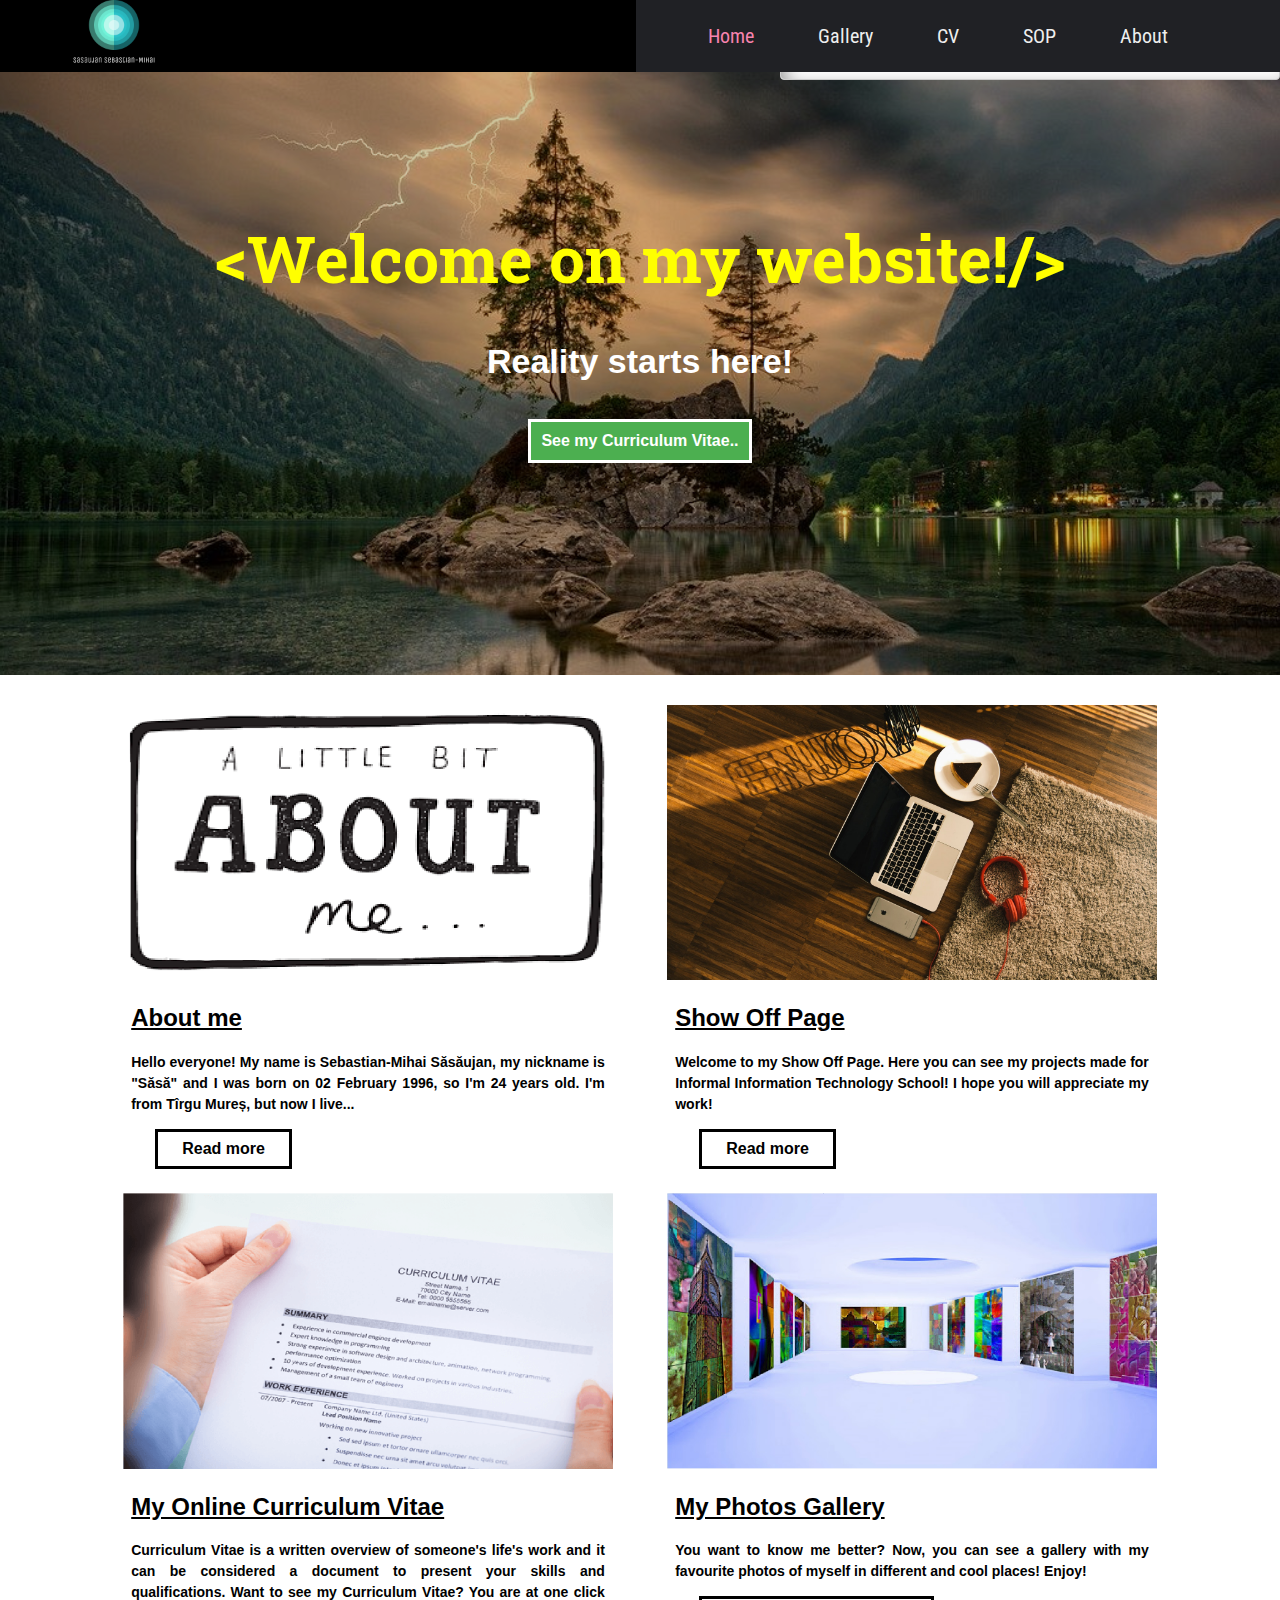
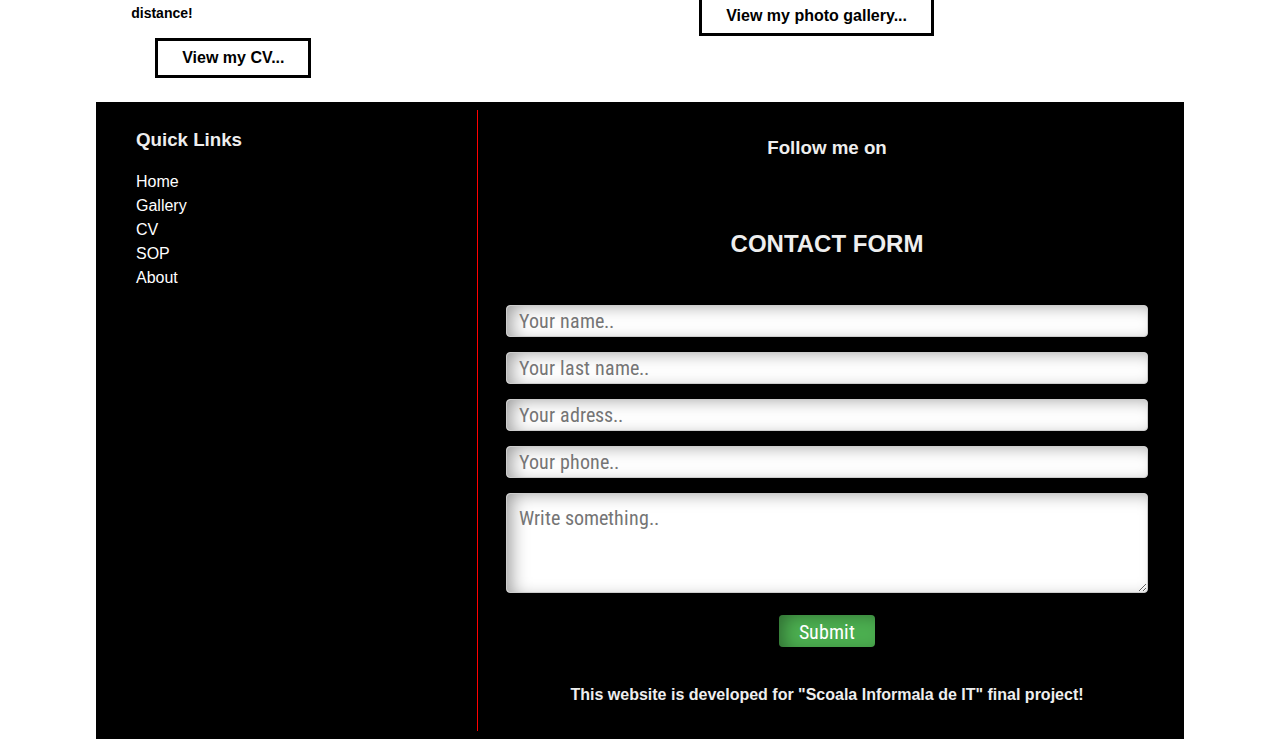
<file: index.html>
<!DOCTYPE html>
<html lang="en">

<head>
    <meta charset="UTF-8">
    <meta name="viewport" content="width=device-width, initial-scale=1.0">
    <meta http-equiv="X-UA-Compatible" content="ie=edge">
    <link rel="stylesheet" href="https://use.fontawesome.com/releases/v5.1.0/css/all.css"
        integrity="sha384-lKuwvrZot6UHsBSfcMvOkWwlCMgc0TaWr+30HWe3a4ltaBwTZhyTEggF5tJv8tbt" crossorigin="anonymous">
    <link href="https://fonts.googleapis.com/css?family=Roboto|Roboto+Condensed|Roboto+Slab" rel="stylesheet">
    <link rel="stylesheet" href="style.css">
    <title>Sebastian-Mihai-Săsăujan's blog</title>
</head>

<body>
    <div id="slideout-menu">
        <ul>
            <li>
                <a href="index.html">Home</a>
            </li>
            <li>
                <a href="mygallery.html">Gallery</a>
            </li>
            <li>
                <a href="CV-Sebastian-Mihai-Săsăujan.pdf">CV</a>
            </li>
            <li>
                <a href="showoffpage.html">SOP</a>
            </li>
            <li>
                <a href="about.html">About</a>
            </li>
            <li>
                <input type="text" placeholder="Search Here">
            </li>
        </ul>
    </div>

    <nav>
        <div id="logo-img">
            <a href="index.html">
                <img src="img/logo.png" alt="GTCoding Logo">
            </a>
        </div>
        <div id="menu-icon">
            <i class="fas fa-bars"></i>
        </div>
        <ul>
            <li>
                <a class="active" href="index.html">Home</a>
            </li>
            <li>
                <a href="mygallery.html">Gallery</a>
            </li>
            <li>
                <a href="CV-Sebastian-Mihai-Săsăujan.pdf">CV</a>
            </li>
            <li>
                <a href="showoffpage.html">SOP</a>
            </li>
            <li>
                <a href="about.html">About</a>
            </li>
            <li>
                <div id="search-icon">
                    <i class="fas fa-search"></i>
                </div>
            </li>
        </ul>
    </nav>

    <div id="searchbox">
        <input type="text" placeholder="Search Here">
    </div>

    <div id="banner">
        <h1>&lt;Welcome on my website!/&gt;</h1>
        <h3>Reality starts here!</h3>
        <button class="see-my-cv-button" onclick="window.location.href = 'CV-Sebastian-Mihai-Săsăujan.pdf';">See my
            Curriculum Vitae..</button>
    </div>

    <main>

        <section>
            <div class="card">
                <div class="card-image">
                    <a href="about.html">
                        <img src="img/about-me-photo-card-description.png" alt="Card Image">
                    </a>
                </div>

                <div class="card-description">
                    <a href="about.html">
                        <h2><u>About me</u></h2>
                    </a>
                    <p class="for-description">
                        Hello everyone! My name is Sebastian-Mihai Săsăujan, my nickname is "Săsă" and I was born on 02
                        February 1996, so I'm 24 years old.
                        I'm from Tîrgu Mureș, but now I live...
                    </p>
                    <a href="about.html" class="btn-readmore">Read more</a>
                </div>
            </div>

            <div class="card">
                <div class="card-image">
                    <a href="showoffpage.html">
                        <img src="img/2.jpg" alt="Card Image">
                    </a>
                </div>

                <div class="card-description">
                    <a href="showoffpage.html">
                        <h2><u>Show Off Page</u></h2>
                    </a>
                    <p class="for-description">
                        Welcome to my Show Off Page. Here you can see my projects made for Informal Information
                        Technology School! I hope you will appreciate my work!
                    </p>
                    <a href="showoffpage.html" class="btn-readmore">Read more</a>
                </div>
            </div>
        </section>

        <section>
            <div class="card">
                <div class="card-image">
                    <a href="CV-Sebastian-Mihai-Săsăujan.pdf">
                        <img src="img/cv-photo-card-description.png" alt="Card Image">
                    </a>
                </div>

                <div class="card-description">
                    <a href="CV-Sebastian-Mihai-Săsăujan.pdf">
                        <h2><u>My Online Curriculum Vitae</u></h2>
                    </a>
                    <p class="for-description">
                        Curriculum Vitae is a written overview of someone's life's work and it can be considered a
                        document to present your skills and qualifications. Want to see my Curriculum Vitae? You are at
                        one click distance!
                    </p>
                    <a href="CV-Sebastian-Mihai-Săsăujan.pdf" class="btn-readmore">View my CV...</a>
                </div>
            </div>

            <div class="card">
                <div class="card-image">
                    <a href="mygallery.html">
                        <img src="img/my-gallery-photo-card-description.jpg" alt="Card Image">
                    </a>
                </div>

                <div class="card-description">
                    <a href="mygallery.html">
                        <h2><u>My Photos Gallery</u></h2>
                    </a>
                    <p class="for-description">
                        You want to know me better? Now, you can see a gallery with my favourite photos of myself in
                        different and cool places! Enjoy!
                    </p>
                    <a href="mygallery.html" class="btn-readmore">View my photo gallery...</a>
                </div>
            </div>
        </section>

        <footer>
            <div id="left-footer">
                <h3>Quick Links</h3>
                <p>
                    <ul>
                        <li>
                            <a href="index.html">Home</a>
                        </li>
                        <li>
                            <a href="mygallery.html">Gallery</a>
                        </li>
                        <li>
                            <a href="CV-Sebastian-Mihai-Săsăujan.pdf">CV</a>
                        </li>
                        <li>
                            <a href="showoffpage.html">SOP</a>
                        </li>
                        <li>
                            <a href="about.html">About</a>
                        </li>
                    </ul>
                </p>

                <div class="watch-container">
                    <canvas id="canvas" width="250" height="250" style="background-color: transparent">
                    </canvas>
                </div>

            </div>

            <div id="right-footer">
                <h3>Follow me on</h3>
                <div id="social-media-footer">
                    <ul>
                        <li>
                            <a href="https://www.facebook.com/sebastian.sasaujan">
                                <i class="fab fa-facebook"></i>
                            </a>
                        </li>
                        <li>
                            <a href="https://github.com/Shindevil/MyOnlineCV">
                                <i class="fab fa-github"></i>
                            </a>
                        </li>
                    </ul>

                    <h2 class=contact-form-title>CONTACT FORM</h2>

                    <div class="container">
                        <form action="/action_page.php">

                            <input type="text" id="fname" name="firstname" placeholder="Your name..">

                            <input type="text" id="lname" name="lastname" placeholder="Your last name..">

                            <input type="text" id="adress" name="adress" placeholder="Your adress..">

                            <input type="text" id="phone" name="phone" placeholder="Your phone..">

                            <textarea id="subject" name="subject" placeholder="Write something.."
                                style="height:100px"></textarea>

                            <input type="submit" value="Submit">
                        </form>
                    </div>

                </div>
                <p class=footer-message>This website is developed for "Scoala Informala de IT" final project!</p>
            </div>
        </footer>

    </main>

    <script src="main.js"></script>
    
</body>
</html>
</file>
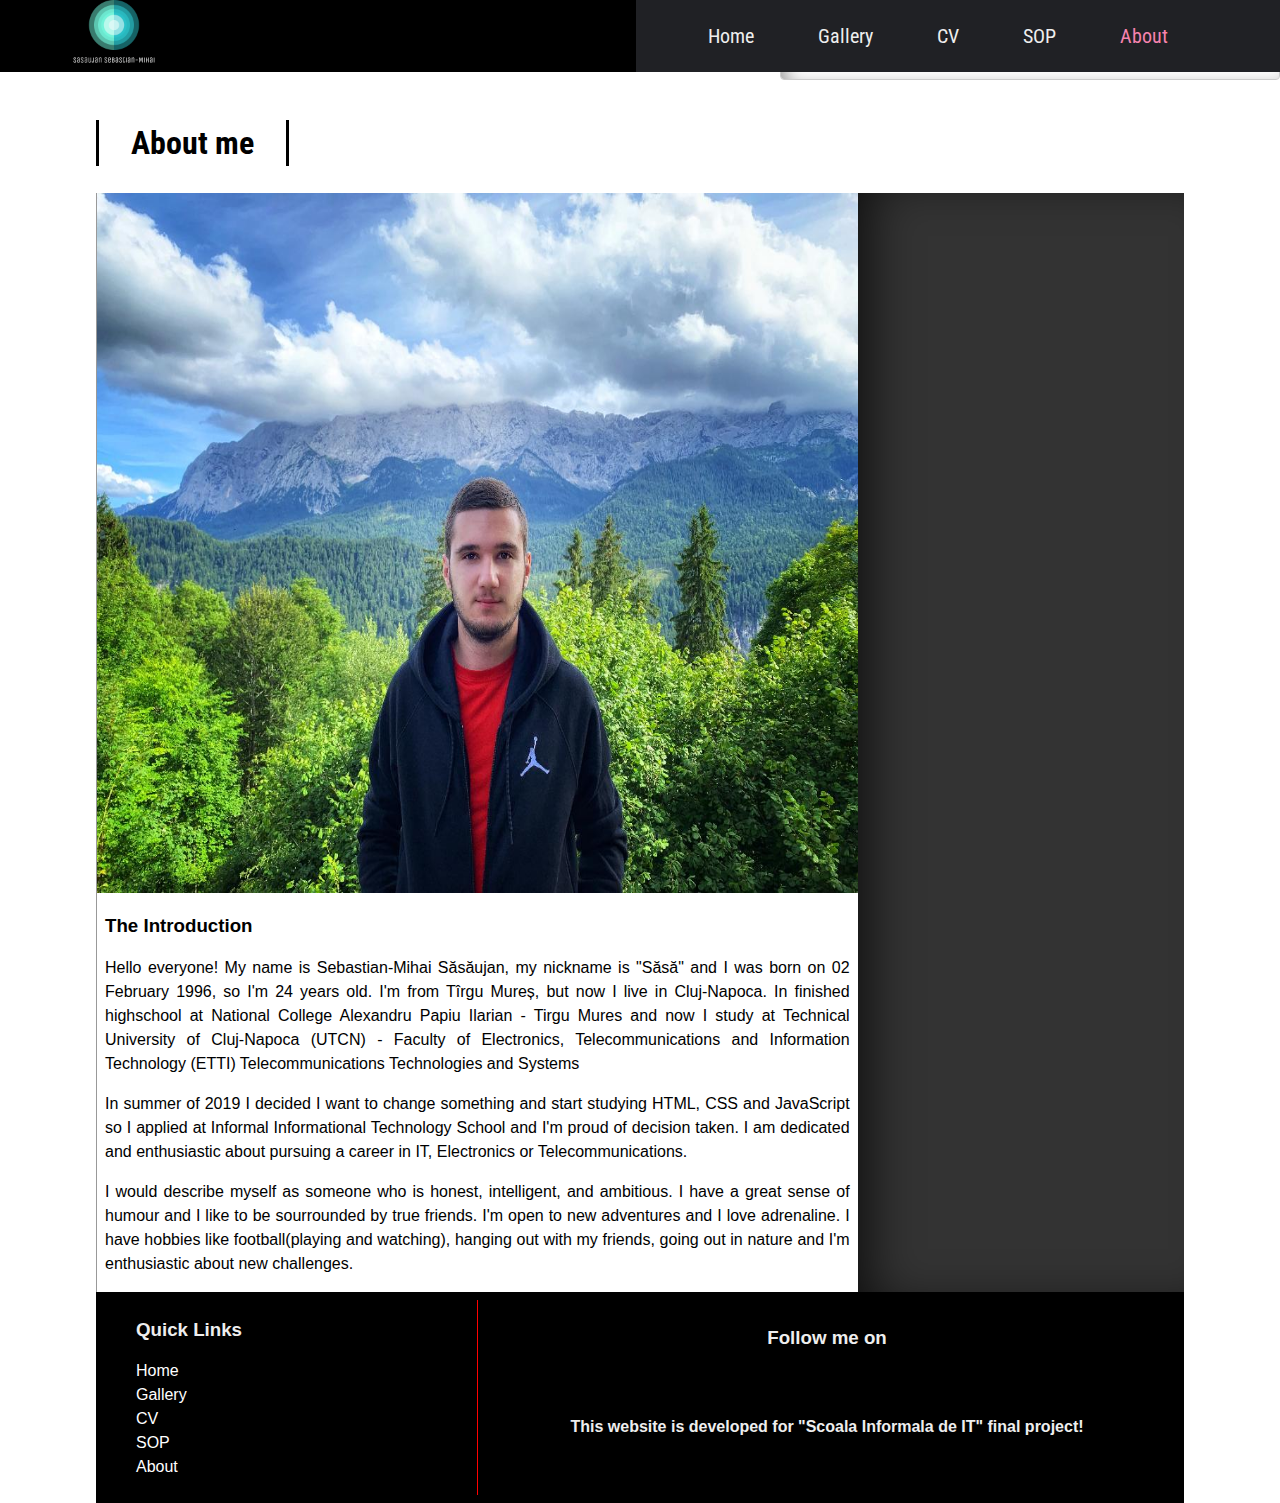
<file: about.html>
<!DOCTYPE html>
<html lang="en">

<head>
    <meta charset="UTF-8">
    <meta name="viewport" content="width=device-width, initial-scale=1.0">
    <meta http-equiv="X-UA-Compatible" content="ie=edge">
    <link rel="stylesheet" href="https://use.fontawesome.com/releases/v5.1.0/css/all.css"
        integrity="sha384-lKuwvrZot6UHsBSfcMvOkWwlCMgc0TaWr+30HWe3a4ltaBwTZhyTEggF5tJv8tbt" crossorigin="anonymous">
    <link href="https://fonts.googleapis.com/css?family=Roboto|Roboto+Condensed|Roboto+Slab" rel="stylesheet">
    <link rel="stylesheet" href="style.css">
    <title>About me</title>
</head>

<body>
    <div id="slideout-menu">
        <ul>
            <li>
                <a href="index.html">Home</a>
            </li>
            <li>
                <a href="mygallery.html">Gallery</a>
            </li>
            <li>
                <a href="CV-Sebastian-Mihai-Săsăujan.pdf">My CV</a>
            </li>
            <li>
                <a href="showoffpage.html">Projects</a>
            </li>
            <li>
                <a href="about.html">About</a>
            </li>
            <li>
                <input type="text" placeholder="Search Here">
            </li>
        </ul>
    </div>

    <nav>
        <div id="logo-img">
            <a href="index.html">
                <img src="img/logo.png" alt="GTCoding Logo">
            </a>
        </div>
        <div id="menu-icon">
            <i class="fas fa-bars"></i>
        </div>
        <ul>
            <li>
                <a href="index.html">Home</a>
            </li>
            <li>
                <a href="mygallery.html">Gallery</a>
            </li>
            <li>
                <a href="CV-Sebastian-Mihai-Săsăujan.pdf">CV</a>
            </li>
            <li>
                <a href="showoffpage.html">SOP</a>
            </li>
            <li>
                <a class="active" href="about.html">About</a>
            </li>
            <li>
                <div id="search-icon">
                    <i class="fas fa-search"></i>
                </div>
            </li>
        </ul>
    </nav>

    <div id="searchbox">
        <input type="text" placeholder="Search Here">
    </div>

    <main>

        <h2 class="page-heading">About me</h2>
        <div id="post-container">
            <section id="blogpost">
                <div class="card">
                    <div class="card-image">
                        <img class="about-me-photo" src="img/aboutmephoto.jpg" alt="Card Image">
                    </div>
                    <div class="card-description">
                        <h3>The Introduction</h3>
                        <p class="about-description">Hello everyone! My name is Sebastian-Mihai Săsăujan, my nickname is
                            "Săsă" and I was born on 02 February 1996, so I'm 24 years old.
                            I'm from Tîrgu Mureș, but now I live in Cluj-Napoca. In finished highschool at National
                            College Alexandru Papiu Ilarian - Tirgu Mures and now I study at Technical University of
                            Cluj-Napoca (UTCN) - Faculty of Electronics,
                            Telecommunications and Information Technology (ETTI)
                            Telecommunications Technologies and Systems </p>
                        <p class="about-description">In summer of 2019 I decided I want to change something and start
                            studying HTML, CSS and JavaScript so I applied at Informal Informational Technology School
                            and I'm proud of decision taken.
                            I am dedicated and enthusiastic about pursuing a career in IT, Electronics or
                            Telecommunications.</p>
                        <p class="about-description">I would describe myself as someone who is honest, intelligent, and
                            ambitious. I have a great sense of humour and I like to be sourrounded by true friends. I'm
                            open to new adventures and I love adrenaline.
                            I have hobbies like football(playing and watching), hanging out with my friends, going out
                            in nature and I'm enthusiastic about new challenges. </p>
                    </div>
                </div>

            </section>

            <aside id="sidebar">

            </aside>
        </div>

        <footer>
            <div id="left-footer">
                <h3>Quick Links</h3>
                <p>
                    <ul>
                        <li>
                            <a href="index.html">Home</a>
                        </li>
                        <li>
                            <a href="mygallery.html">Gallery</a>
                        </li>
                        <li>
                            <a href="CV-Sebastian-Mihai-Săsăujan.pdf">CV</a>
                        </li>
                        <li>
                            <a href="showoffpage.html">SOP</a>
                        </li>
                        <li>
                            <a href="about.html">About</a>
                        </li>
                    </ul>
                </p>
            </div>

            <div id="right-footer">
                <h3>Follow me on</h3>
                <div id="social-media-footer">
                    <ul>
                        <li>
                            <a href="https://www.facebook.com/sebastian.sasaujan">
                                <i class="fab fa-facebook"></i>
                            </a>
                        </li>
                        <li>
                            <a href="https://github.com/Shindevil/MyOnlineCV">
                                <i class="fab fa-github"></i>
                            </a>
                        </li>
                    </ul>
                </div>
                <p class=footer-message>This website is developed for "Scoala Informala de IT" final project!</p>
            </div>
        </footer>

    </main>

    <script src="main.js"></script>
    
</body>
</html>
</file>
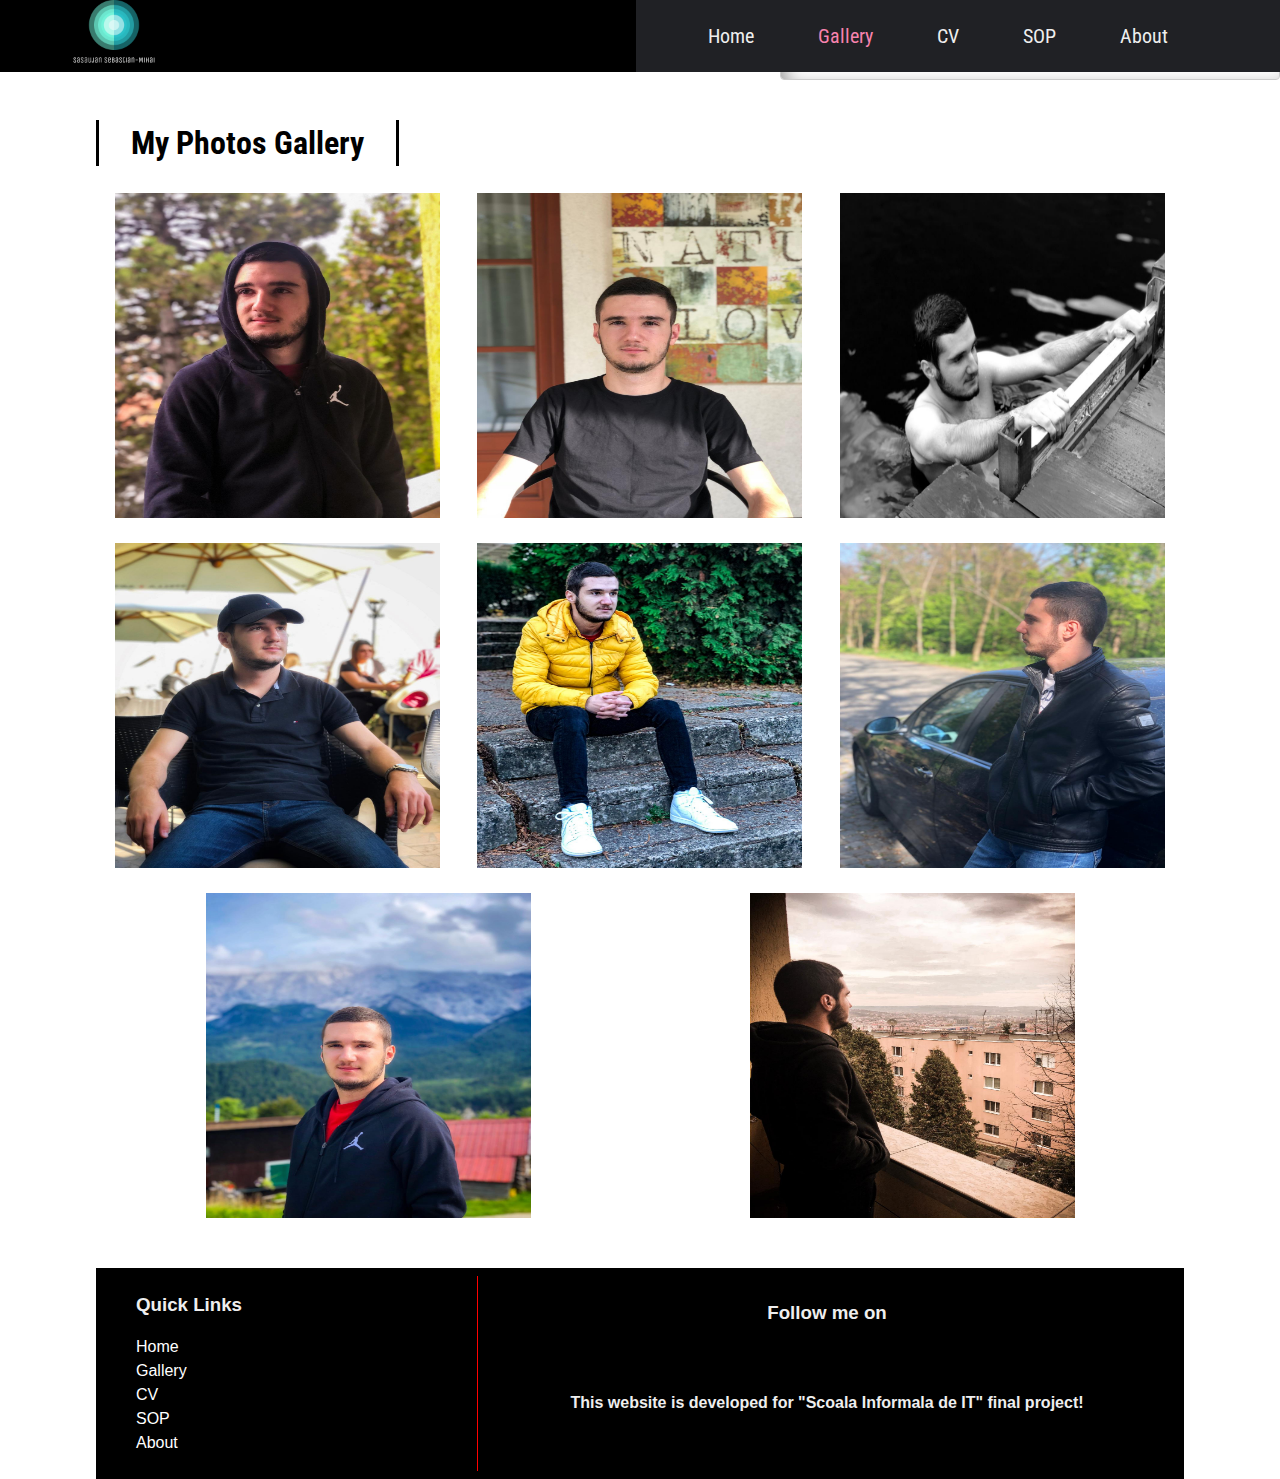
<file: mygallery.html>
<!DOCTYPE html>
<html lang="en">

<head>
    <meta charset="UTF-8">
    <meta name="viewport" content="width=device-width, initial-scale=1.0">
    <meta http-equiv="X-UA-Compatible" content="ie=edge">
    <link rel="stylesheet" href="https://use.fontawesome.com/releases/v5.1.0/css/all.css"
        integrity="sha384-lKuwvrZot6UHsBSfcMvOkWwlCMgc0TaWr+30HWe3a4ltaBwTZhyTEggF5tJv8tbt" crossorigin="anonymous">
    <link href="https://fonts.googleapis.com/css?family=Roboto|Roboto+Condensed|Roboto+Slab" rel="stylesheet">
    <link rel="stylesheet" href="style.css">
    <title>About me</title>

</head>

<body>
    <div id="slideout-menu">
        <ul>
            <li>
                <a href="index.html">Home</a>
            </li>
            <li>
                <a href="mygallery.html">Gallery</a>
            </li>
            <li>
                <a href="CV-Sebastian-Mihai-Săsăujan.pdf">My CV</a>
            </li>
            <li>
                <a href="showoffpage.html">Projects</a>
            </li>
            <li>
                <a href="about.html">About</a>
            </li>
            <li>
                <input type="text" placeholder="Search Here">
            </li>
        </ul>
    </div>

    <nav>
        <div id="logo-img">
            <a href="index.html">
                <img src="img/logo.png" alt="GTCoding Logo">
            </a>
        </div>
        <div id="menu-icon">
            <i class="fas fa-bars"></i>
        </div>
        <ul>
            <li>
                <a href="index.html">Home</a>
            </li>
            <li>
                <a class="active" href="mygallery.html">Gallery</a>
            </li>
            <li>
                <a href="CV-Sebastian-Mihai-Săsăujan.pdf">CV</a>
            </li>
            <li>
                <a href="showoffpage.html">SOP</a>
            </li>
            <li>
                <a href="about.html">About</a>
            </li>
            <li>

            </li>
            <li>
                <div id="search-icon">
                    <i class="fas fa-search"></i>
                </div>
            </li>
        </ul>
    </nav>

    <div id="searchbox">
        <input type="text" placeholder="Search Here">
    </div>

    <main>

        <h2 class="page-heading">My Photos Gallery</h2>

        <section id="photos">
            <img class="photos-distance" src="img/gallery1.jpg">
            <img class="photos-distance" src="img/gallery2.jpg">
            <img class="photos-distance" src="img/gallery3.jpg">
            <img class="photos-distance" src="img/gallery4.jpg">
            <img class="photos-distance" src="img/gallery5.jpg">
            <img class="photos-distance" src="img/gallery6.jpg">
            <img class="photos-distance" src="img/gallery7.jpg">
            <img class="photos-distance" src="img/gallery8.jpg">
        </section>

        <footer>
            <div id="left-footer">
                <h3>Quick Links</h3>
                <p>
                    <ul>
                        <li>
                            <a href="index.html">Home</a>
                        </li>
                        <li>
                            <a href="mygallery.html">Gallery</a>
                        </li>
                        <li>
                            <a href="CV-Sebastian-Mihai-Săsăujan.pdf">CV</a>
                        </li>
                        <li>
                            <a href="showoffpage.html">SOP</a>
                        </li>
                        <li>
                            <a href="about.html">About</a>
                        </li>
                    </ul>
                </p>
            </div>

            <div id="right-footer">
                <h3>Follow me on</h3>
                <div id="social-media-footer">
                    <ul>
                        <li>
                            <a href="https://www.facebook.com/sebastian.sasaujan">
                                <i class="fab fa-facebook"></i>
                            </a>
                        </li>
                        <li>
                            <a href="https://github.com/Shindevil/MyOnlineCV">
                                <i class="fab fa-github"></i>
                            </a>
                        </li>
                    </ul>
                </div>
                <p class=footer-message>This website is developed for "Scoala Informala de IT" final project!</p>
            </div>
        </footer>

    </main>

    <script src="main.js"></script>

</body>

</html>
</file>
<file: style.css>
body {
  font-family: "Roboto", sans-serif;
  margin: 0;
}

h1 {
  padding: 8px;
  background: transparent;
  border-radius: 8px;
  margin: 0;
  font-size: 64px;
  font-family: "Roboto Slab", serif;
  color: yellow;
}

p {
  line-height: 1.5;
}

main {
  margin: 0 auto;
}

a {
  text-decoration: none;
  color: black;
}

a:hover {
  text-decoration: underline;
}

/* Inputs */

input,
textarea {
  height: 32px;
  padding: 0 16px;
  font-family: "Roboto Condensed", sans-serif;
  font-size: 20px;
  border: none;
  box-shadow: inset 8px 3px 18px -4px rgba(0, 0, 0, 0.4);
}

input:focus,
textarea:focus {
  outline: none;
}

/* Banner */

#banner {
  height: 75vh;
  display: flex;
  align-items: center;
  justify-content: center;
  flex-direction: column;
  background: rgba(0, 0, 0, 0.2) url("img/3.jpg");
  background-size: cover;
  background-attachment: fixed;
  background-position: center;
  background-blend-mode: overlay;
  color: white;
  margin-bottom: 30px;
}

#banner h3 {
  background: transparent;
  border-radius: 8px;
  padding: 0 24px;
  font-size: 34px;
}

/* Search Box */

#searchbox {
  position: fixed;
  right: 0;
  top: 24px;
  width: 500px;
  pointer-events: none;
  z-index: 50;
  transition: 0.4s;
}

#searchbox input {
  height: 48px;
  width: 100%;
}

/* Navigation */

nav {
  height: 72px;
  background: #202125;
  width: 100%;
  margin: 0;
  position: fixed;
  font-family: "Roboto Condensed", sans-serif;
  font-size: 20px;
  display: flex;
  justify-content: space-between;
  padding: 0 16px 0 0;
  box-sizing: border-box;
  z-index: 100;
}

nav a {
  padding: 0 32px;
  color: #eee;
  transition: 0.4s;
}

nav a:hover {
  text-decoration: none;
  color: red;
}

nav ul {
  display: flex;
  list-style: none;
  justify-content: space-around;
  align-items: center;
  height: 100%;
  margin: 0;
}

.active {
  color: #f783ae;
}

#logo-img {
  display: flex;
  height: 100%;
  width: 100%;
  background: #111;
  padding: 0 32px;
  align-items: center;
  color: white;
  transition: 0.4s;
}

#logo-img img {
  height: 100px;
}

#logo-img:hover {
  background: black;
}

#menu-icon {
  height: 100%;
  font-size: 28px;
  padding: 0 4px;
  color: #eee;
  display: none;
  align-items: center;
}

/* Search Icon */

#search-icon {
  color: white;
  padding: 0 32px;
  cursor: pointer;
  transition: 0.4s;
}

#search-icon:hover {
  color: red;
}

/* Slideout Menu */

#slideout-menu {
  display: none;
  background: #2d3436;
  z-index: 100;
  position: fixed;
  transition: 0.4s;
  margin-top: 72px;
  width: 100%;
  text-align: center;
  opacity:0;
  pointer-events:none;
}

#slideout-menu ul {
  list-style: none;
  padding: 0 32px;
}

#slideout-menu ul li {
  padding: 8px;
}

#slideout-menu a {
  font-family: "Roboto Condensed", sans-serif;
  font-size: 20px;
  color: white;
}

#slideout-menu input {
  width: 85%;
  padding: 8px;
  font-family: "Roboto Condensed", sans-serif;
  font-size: 20px;
  text-align: center;
}

/* Sections */

section {
  display: flex;
  justify-content: space-around;
  flex-wrap: wrap;
}

/*.section-heading {
  font-size: 32px;
  font-family: "Roboto Condensed", sans-serif;
  border-left: 3px solid black;
  border-right: 3px solid black;
  transition: all 0.4s;
  display: inline-block;
  padding: 4px 32px;
}

.section-heading:hover {
  padding: 4px 48px;
  background: red;
}*/

/* Section Source */

/*#section-source p {
  padding: 8px;
  text-align: center;
}

#section-source a {
  margin: 8px;
  text-align: center;
}*/

/* Card */

.card-image {
  transition: 0.4s;
}

.card-image:hover {
  box-shadow: 0 10px 6px -6px #777;
}

.card .card-description {
  padding: 0 8px;
}

.card-meta-blogpost{
  color:#333;
  font-size:14px;
  padding: 16px;
  font-family:'Roboto Slab', serif;
}

.card-meta-blogpost a{
  color:#333;
}

/* Button Read more */

.btn-readmore {
  padding: 8px 24px;
  border: 3px solid black;
  transition: 0.4s;
  display: inline-block;
  margin-bottom: 24px;
  margin-left: 24px;
  font-weight: bold;
  cursor: pointer;
  background: white;
}

.btn-readmore:hover {
  background: red;
  text-decoration: none;
  padding: 8px 64px 8px 24px;
  color: white;
}

/* Footer */

footer {
  background: black;
  padding: 8px;
  color: #eee;
  display: flex;
}

footer a {
  color: white;
}

footer #left-footer {
  flex: 1;
  border-right: 1px solid red;
  padding-left: 32px;
}

footer #left-footer ul {
  padding: 0;
  list-style: none;
  line-height: 1.5;
}

footer #right-footer {
  flex: 2;
  padding: 8px;
  text-align: center;
}

footer #social-media-footer a .fa-facebook,
footer #social-media-footer a .fa-youtube,
footer #social-media-footer a .fa-github {
  color: white;
  transition: 0.4s;
}

footer #social-media-footer ul {
  display: flex;
  list-style: none;
  justify-content: center;
  padding: 0;
}

footer #social-media-footer ul li {
  font-size: 48px;
  padding: 16px;
  transition: 0.4s;
}

footer #social-media-footer ul li:hover a .fa-youtube {
  color: red;
}

footer #social-media-footer ul li:hover a .fa-facebook {
  color: #3b5998;
}

footer #social-media-footer ul li:hover a .fa-github {
  color: #bbb;
}

/* Blog List page */

.page-heading{
  font-size:32px;
  font-family:'Roboto Condensed', sans-serif;
  border-left:3px solid black;
  border-right:3px solid black;
  transition: all 0.4s;
  display:inline-block;
  padding:4px 32px;
  margin-top: 120px;
}

.page-heading:hover{
  padding:4px 48px;
  background:red;
}

.card-meta{
  color:#333;
  font-size: 14px;
  padding-left:8px;
  font-family:'Roboto Slab', serif;
}

.card-meta a{
  color:#333;
}

/* Pagination */

.pagination{
  padding:8px;
  text-align:center;
  font-weight:bold;
}

.pagination a{
  border-top: 3px solid white;
  display: inline-block;
  padding:8px 16px;
  transition:0.4s;
}

.pagination a:hover{
  text-decoration: none;
  border-top:3px solid black;
}

/* Single Blogpost */

#post-container{
  display: flex;
}

#blogpost{
  display: flex;
  flex-direction:column;
  width:70%;
  border-left:1px solid #999;
}

#blogpost .card{
  width:100%;
}

#blogpost .card-image:hover{
  box-shadow: none;
}

/* Sidebar */

#sidebar{
  background:#333;
  flex:1;
  padding: 8px 16px;
  color:white;
  box-shadow: inset 27px 0 51px -18px rgba(0,0,0,0.75);
}

/* Comments section */

#comments-section{
  border-top: 2px solid #eee;
  padding:8px;
}

/* Media Queries */

@media (max-width: 900px) {
  nav ul {
    display: none;
  }

  #menu-icon {
    display: flex;
  }

  #slideout-menu {
    display: block;
  }

  #searchbox {
    display: none;
  }

  #blogpost{
    width:100%;
    border-left:0;
  }

  #sidebar{
    display: none;
  }
}

@media (max-width: 719px) {
  main {
    width: 95%;
  }

  section {
    flex-direction: column;
  }

  .card,
  .card .card-image img {
    width: 100%;
  }

  footer {
    flex-direction: column;
    text-align: center;
  }

  footer #left-footer {
    flex: 1;
    border-right: 0;
    padding-left: 0;
  }

  footer #right-footer {
    background: #eee;
    color: black;
  }

  footer #right-footer a {
    color: black;
  }

  footer #social-media-footer a .fa-facebook,
  footer #social-media-footer a .fa-youtube,
  footer #social-media-footer a .fa-github {
    color: black;
    transition: 0.4s;
  }
}

@media (max-width: 600px) {
  main {
    width: 100%;
  }

  h1 {
    font-size: 48px;
  }

  #banner h3 {
    font-size: 20px;
  }

  .card {
    text-align: center;
  }

  #logo-img {
    padding: 0;
  }
}

@media (min-width: 720px) {
  main {
    width: 95%;
  }
  .card {
    width: 45%;
  }
  .card .card-image img {
    width: 100%;
  }
}

@media (min-width: 1200px) {
  main {
    width: 85%;
  }
}

.footer-message{
font-weight: bold;
}

body {font-family: Arial, Helvetica, sans-serif;}
* {box-sizing: border-box;}

input[type=text], select, textarea {
  width: 100%;
  padding: 12px;
  border: 1px solid #ccc;
  border-radius: 4px;
  box-sizing: border-box;
  margin-top: 7.5px;
  margin-bottom: 7.5px;
  resize: vertical;
}

input[type=submit] {
  background-color: #4CAF50;
  color: white;
  padding: 5px 20px;
  border: none;
  border-radius: 4px;
  cursor: pointer;
  margin-top: 10px;
}

input[type=submit]:hover {
  background-color: #45a049;
}

.container {
  border-radius: 5px;
  background-color: black;
  padding: 20px;
}

.watch-container{
	display: flex;
	flex-direction: column;
	align-items: center;
}

.see-my-cv-button{
  background-color: #4CAF50; /* Green */
  border: solid;
  color: white;
  font-weight: bold;
  padding: 10px 10px;
  text-align: center;
  text-decoration: none;
  display: inline-block;
  font-size: 16px;
  margin: 4px 2px;
  cursor: pointer;
  -webkit-transition-duration: 0.4s; /* Safari */
  transition-duration: 0.4s;
}

.see-my-cv-button:hover {
  box-shadow: 0 12px 16px 0 rgba(0,0,0,0.24),0 17px 50px 0 rgba(0,0,0,0.19);
}

.for-description{
	font-size: 14px;
	font-weight: bold;
	text-align: justify;
}

/* On smaller screens, decrease text size */
@media only screen and (max-width: 300px) {
  .prev, .next,.text {font-size: 11px}
}

.row {
  display: flex;
  flex-wrap: wrap;
  padding: 0 4px;
}

/* Create four equal columns that sits next to each other */
.column {
  flex: 25%;
  max-width: 25%;
  padding: 0 4px;
}

.column img {
  margin-top: 8px;
  vertical-align: middle;
  width: 100%;
}

/* Responsive layout - makes a two column-layout instead of four columns */
@media screen and (max-width: 800px) {
  .column {
    flex: 50%;
    max-width: 50%;
  }
}

/* Responsive layout - makes the two columns stack on top of each other instead of next to each other */
@media screen and (max-width: 600px) {
  .column {
    flex: 100%;
    max-width: 100%;
  }
}

  #photos {
  /* Prevent vertical gaps */
  line-height: 0;
  display: flex;
  flex-direction: space-between;
  margin-bottom: 25px;
   
  -webkit-column-count: 5;
  -webkit-column-gap:   0px;
  -moz-column-count:    5;
  -moz-column-gap:      0px;
  column-count:         5;
  column-gap:           0px;  
}

.photos-distance{
	margin-bottom: 25px;
}

#photos img {
  /* Just in case there are inline attributes */
  width: 325px;
  height: 325px;
}

@media (max-width: 1200px) {
  #photos {
  -moz-column-count:    4;
  -webkit-column-count: 4;
  column-count:         4;
  }
}
@media (max-width: 1000px) {
  #photos {
  -moz-column-count:    3;
  -webkit-column-count: 3;
  column-count:         3;
  }
}
@media (max-width: 800px) {
  #photos {
  -moz-column-count:    2;
  -webkit-column-count: 2;
  column-count:         2;
  }
}
@media (max-width: 400px) {
  #photos {
  -moz-column-count:    1;
  -webkit-column-count: 1;
  column-count:         1;
  }
}

.about-description{
	text-align: justify;
}

.about-me-photo{
	height: 700px;
}
</file>
